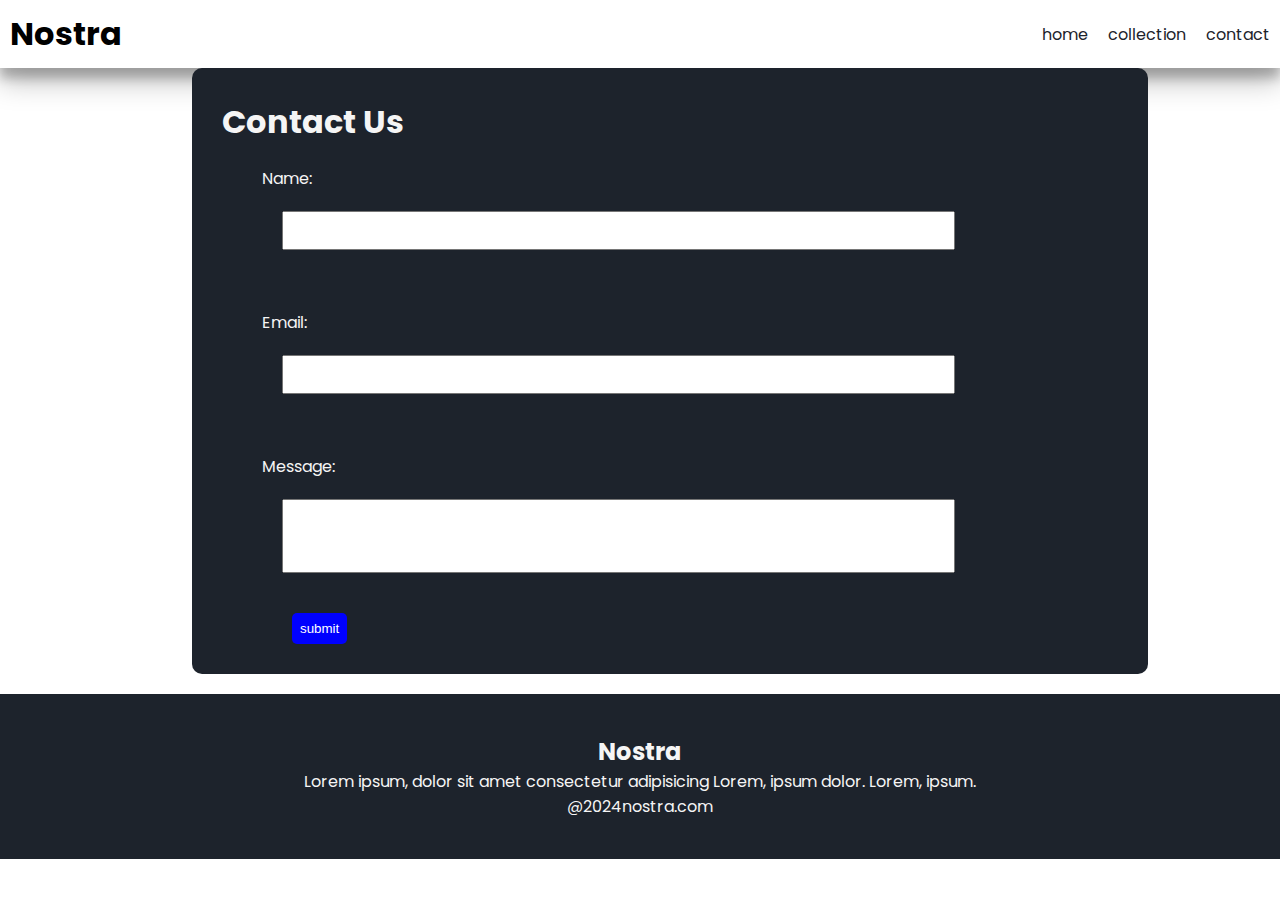
<file: contact.html>
<!DOCTYPE html>
<html lang="en">

<head>
    <meta charset="UTF-8">
    <meta name="viewport" content="width=device-width, initial-scale=1.0">
    <title>Nostra</title>
    <!--style sheet linking-->
    <link rel="stylesheet" href="style.css">

    <!--google font-->
    <link rel="preconnect" href="https://fonts.googleapis.com">
    <link rel="preconnect" href="https://fonts.gstatic.com" crossorigin>
    <link
        href="https://fonts.googleapis.com/css2?family=Poppins:ital,wght@0,100;0,200;0,300;0,400;0,500;0,600;0,700;0,800;0,900;1,100;1,200;1,300;1,400;1,500;1,600;1,700;1,800;1,900&display=swap"
        rel="stylesheet">

    <!--font awasome link-->
    <link rel="stylesheet" href="https://cdnjs.cloudflare.com/ajax/libs/font-awesome/6.7.1/css/all.min.css"
        integrity="sha512-5Hs3dF2AEPkpNAR7UiOHba+lRSJNeM2ECkwxUIxC1Q/FLycGTbNapWXB4tP889k5T5Ju8fs4b1P5z/iB4nMfSQ=="
        crossorigin="anonymous" referrerpolicy="no-referrer" />

</head>

<body>
    <!--navbar-->
    <nav class="navbar">
        <h1>Nostra</h1>

        <div class="navbar-links">

            <p class="navbar-link"><a href="index.html">home</a> </p>
            <p class="navbar-link"><a href="collection.html">collection</a> </p>
            <p class="navbar-link"><a href="contact.html">contact</a> </p>

        </div>

        <div class="navbar-menu-toggle" onclick="showNavbar()">
            <i class="fa-solid fa-list"></i>
        </div>
    </nav>

    <!--side nav bar-->
    <div class="side-navbar">
        <p style="text-align: right;" onclick="closeNavbar()">
            <i class="fa-solid fa-xmark"></i>
        </p>

        <div class="side-navbar-links">

            <p class="side-navbar-link"><a href="index.html">home</a> </p>
            <p class="side-navbar-link"><a href="collection.html">collection</a> </p>
            <p class="side-navbar-link"><a href="contact.html">contact</a> </p>
        </div>
    </div>

    <!--contact page-->
    <div class="contact">
        <h1>Contact Us</h1>
         <div class="contact-one">
            Name: <br>
            <input type="text">
         </div>

         <div class="contact-two">
            Email: <br>
            <input type="email">
         </div>
         
         <div class="contact-three">
            Message: <br>
            <input type="">
         </div>

         <button class="button">submit</button>

    </div>

   


    <!--footer-->

    <div class="footer">
        <div class="footer-container">
            <div class="footer-box-1">
                <h2 class="headingtext">Nostra</h2>
                <p>Lorem ipsum, dolor sit amet consectetur adipisicing Lorem, ipsum dolor. Lorem, ipsum. </p>
                <div class="footer-icon-container">
                    <i class="fa-brands fa-instagram" style="color: whitesmoke;"></i>
                    <i class="fa-brands fa-twitter" style="color: whitesmoke;"></i>
                    <i class="fa-brands fa-facebook" style="color: whitesmoke;"></i>
                </div>
            </div>
        </div>
        <p>@2024nostra.com</p>
    </div>


    <script src="collection.js"></script>
    <script src="demo.js"></script>
</body>

</html>
</file>
<file: style.css>
* {
    margin: 0;
    padding: 0;
}

body {
    font-family: 'poppins', sans-serif;
}

.navbar {
    display: flex;
    justify-content: space-between;
    align-items: center;
    padding: 10px;
    box-shadow: rgba(0, 0, 0, 0.25) 0px 14px 28px, rgba(0, 0, 0, 0.22) 0px 10px 10px;
}

.navbar-links {
    display: flex;
    column-gap: 20px;
}

.navbar-links a {
    text-decoration: none;
    color: #1d232c;
}

.navbar-links a:hover {
    text-decoration: underline;
    color: #1d232c;
}

.navbar-menu-toggle {
    display: none;
}

/*side navbar*/

.side-navbar {
    background-color: #1d232c;
    width: 35%;
    height: 100%;
    position: fixed;
    top: 0;
    left:-50%;
    padding: 20px;
    color: white;
    transition: 1.5s;
}

.side-navbar-link {
    margin-bottom: 30px;
}

.side-navbar-links a {
    text-decoration: none;
    color: white;
}

.side-navbar-links a:hover {
    text-decoration: underline;
}

/*header*/

.header {
    display: flex;
    justify-content: center;
    gap: 50px;
    padding: 50px;
}

.headerbutton {
    padding-left: 20px;
    padding-right: 20px;
    padding-bottom: 10px;
    padding-top: 10px;
    border-radius: 10px;
    border-top: 10px;
    background-color: #1d232c;
    color: white;
    cursor: pointer;
    border: 0;
    margin-top: 10px;
}

/*service styleing*/

.service {
    padding: 20px;
}

.service-container-1{
    display: flex;
    justify-content: space-between;
    align-items: center;
}

.service-container-2{
    display: flex;
    justify-content: space-between;
    text-align: center;
    gap: 10px;
}

.service-container-2 div{
    background-color: #f2f4f7;
    border-radius: 5px;
    padding: 10px;
}

.new-arrival{
    display: flex;
    justify-content: space-between;
    flex-wrap: wrap;
}
.new-arrival-container{
    position: relative;
    flex-basis: 20%;
}
.new-arrival button{
         padding-left: 10%;
         padding-right: 10%;
         padding-top: 5%;
         padding-bottom: 5%;
         margin-top: 10px;
         color: #1d232c;
         position: absolute;
         top: 50%;
         left: 18%;
         border-radius: 10px;
         border: none;
         background-color: antiquewhite;
}

.news{
    display: flex;
    flex-direction: column;
    align-items: center;
    margin-top: 40px;
}
.news input{
    padding: 11px;
    width: 80vw;
    margin-bottom: 10px;
    border: solid black 3px;
}

.news button{
    margin-top: 10px;
    color: #f2f4f7;
    background-color: #1d232c;
    border-radius: 10px;
    padding: 10px;
    border: 0;
}
.footer{
    margin-top: 20px;
    padding: 40px;
    background-color: #1d232c;
    color: whitesmoke;
    text-align: center;
}

.product-section{
    margin-top: 20px;
}

.product-search{
    width: 80%;
    border: solid 2px black;
    border-radius: 20px;
    display: flex;
    justify-content: space-between;
    align-items: center;
    padding: 10px;
    margin: auto;
}

.product-search input{
    border: none;
    background-color: transparent;
    width: 100%;
}

.product-search input:focus{
   outline: none;
}

.products{
       padding: 20px;
       display: flex;
       gap: 10px;
       flex-wrap: wrap;
       justify-content: space-around;

}

.products-box{
    text-align: center;
    flex-basis: 20%;
}

.products-box img{
    border-radius: 10px;
}

.contact{
    background-color: #1d232c;
    color: whitesmoke;
    width: 70%;
    padding: 30px;
    margin-left:15%;
    border-radius: 10px;
}
.contact input{
    width: 80%;
    height: 35px;
    margin: 20px;
   
}
.contact div{
    margin-left: 20px;
    padding: 20px;
}

.contact-three input{
    height: 70px;
}

.contact input:focus{
    outline: none;
}

.contact button{
    margin-left: 70px;
    background-color: blue;
    color: white;
    border-radius: 5px;
    border: none;
}
.button{
    padding: 8px;
}

/*media query*/

@media screen and (max-width:650px) {
    .navbar-menu-toggle {
        display: block;
    }

    .navbar-links {
        display: none;
    }

    .header-image {
        display: none;
    }
    .service-container-1{
        display: none;
    }
    .service-container-2{
        flex-direction: column;
    }
}
</file>
